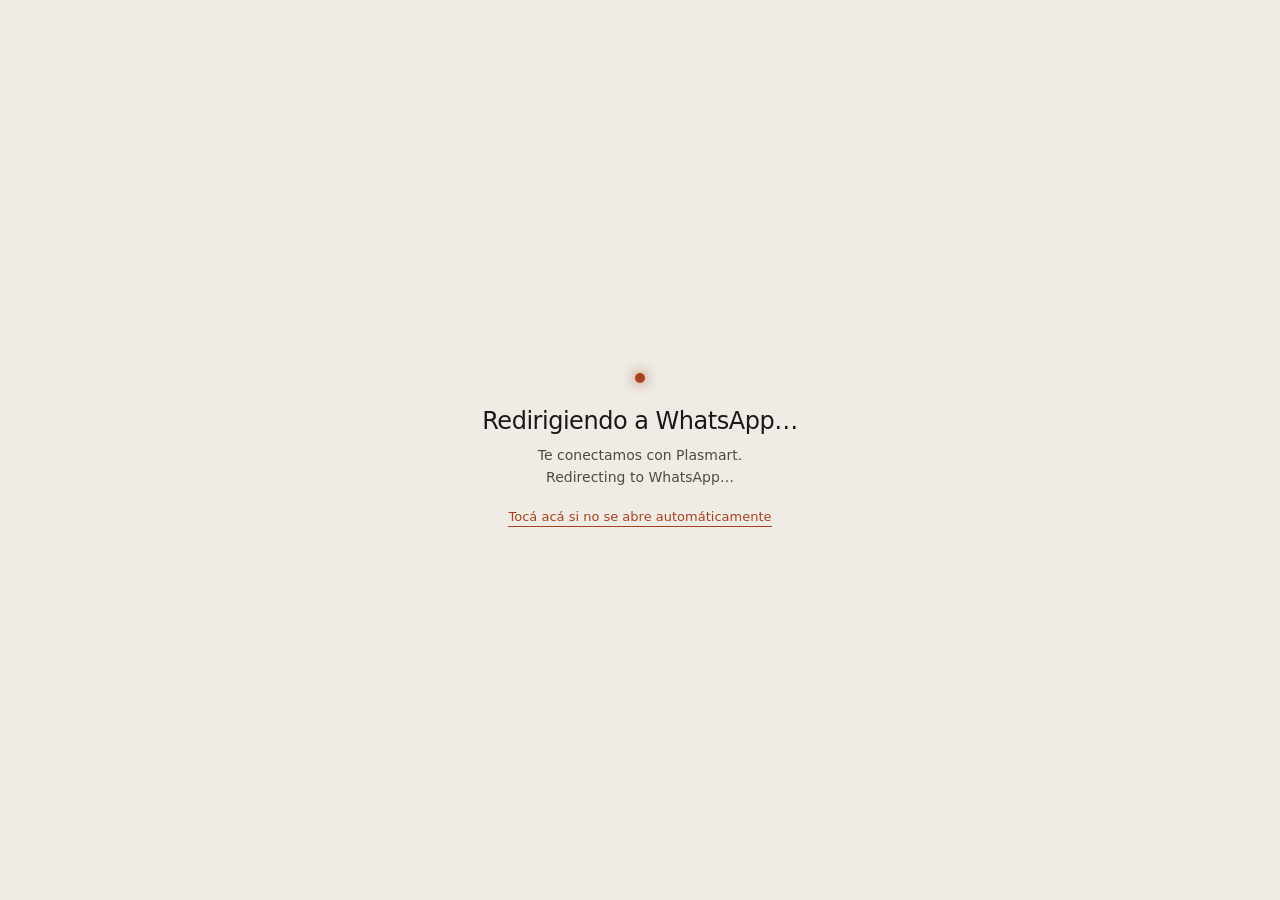
<file: whatsapp/index.html>
<!DOCTYPE html>
<html lang="es">
<head>
<meta charset="UTF-8" />
<meta name="viewport" content="width=device-width, initial-scale=1.0" />
<meta name="robots" content="noindex, nofollow" />
<title>Redirigiendo a WhatsApp… · Plasmart</title>
<!-- Google Tag Manager -->
<script>(function(w,d,s,l,i){w[l]=w[l]||[];w[l].push({'gtm.start':
new Date().getTime(),event:'gtm.js'});var f=d.getElementsByTagName(s)[0],
j=d.createElement(s),dl=l!='dataLayer'?'&l='+l:'';j.async=true;j.src=
'https://www.googletagmanager.com/gtm.js?id='+i+dl;f.parentNode.insertBefore(j,f);
})(window,document,'script','dataLayer','GTM-T6GRB89');</script>
<!-- End Google Tag Manager -->
<!-- Meta Pixel Code -->
<script>
!function(f,b,e,v,n,t,s)
{if(f.fbq)return;n=f.fbq=function(){n.callMethod?
n.callMethod.apply(n,arguments):n.queue.push(arguments)};
if(!f._fbq)f._fbq=n;n.push=n;n.loaded=!0;n.version='2.0';
n.queue=[];t=b.createElement(e);t.async=!0;
t.src=v;s=b.getElementsByTagName(e)[0];
s.parentNode.insertBefore(t,s)}(window, document,'script',
'https://connect.facebook.net/en_US/fbevents.js');
fbq('init', '2982494008617961');
fbq('track', 'PageView');
</script>
<!-- End Meta Pixel Code -->
<style>
  :root { --bg:#EFECE6; --text:#1B1917; --muted:#4E4943; --accent:#A6431F; }
  * { box-sizing:border-box; margin:0; }
  html, body { height:100%; }
  body { background:var(--bg); color:var(--text); font-family:"Hanken Grotesk",system-ui,sans-serif;
    display:grid; place-items:center; text-align:center; padding:24px; }
  .box { max-width:420px; }
  .dot { width:10px; height:10px; border-radius:50%; background:var(--accent);
    box-shadow:0 0 14px var(--accent); display:inline-block; margin-bottom:20px;
    animation:pulse 1s ease-in-out infinite; }
  @keyframes pulse { 0%,100%{opacity:.4;transform:scale(.9)} 50%{opacity:1;transform:scale(1.18)} }
  h1 { font-weight:300; font-size:24px; letter-spacing:-.02em; margin-bottom:10px; }
  p { color:var(--muted); font-size:14px; line-height:1.55; }
  a.manual { display:inline-block; margin-top:20px; color:var(--accent); font-size:13px;
    border-bottom:1px solid var(--accent); padding-bottom:2px; text-decoration:none; }
  @media (prefers-reduced-motion: reduce) { .dot { animation:none; } }
</style>
</head>
<body>
<!-- Google Tag Manager (noscript) -->
<noscript><iframe src="https://www.googletagmanager.com/ns.html?id=GTM-T6GRB89"
height="0" width="0" style="display:none;visibility:hidden"></iframe></noscript>
<!-- End Google Tag Manager (noscript) -->
<!-- Meta Pixel Code (noscript) -->
<noscript><img height="1" width="1" style="display:none"
src="https://www.facebook.com/tr?id=2982494008617961&ev=PageView&noscript=1"
/></noscript>
<!-- End Meta Pixel Code (noscript) -->
<div class="box">
  <span class="dot"></span>
  <h1>Redirigiendo a WhatsApp…</h1>
  <p>Te conectamos con Plasmart.<br />Redirecting to WhatsApp…</p>
  <a class="manual" id="waManual" href="https://wa.me/5493513820321">Tocá acá si no se abre automáticamente</a>
</div>
<script>
  (function () {
    window.dataLayer = window.dataLayer || [];

    // PASO 1: construir la URL de WhatsApp y cablear la UI — SIEMPRE, antes de validar
    var params = new URLSearchParams(window.location.search);
    var waSource = params.get('src') || 'unknown';
    // El texto prellenado cambia segun de donde viene: el que llega desde el
    // estimador pidiendo otro material no tiene que volver a explicarlo.
    var waText = 'Hola Plasmart, vengo desde la web y me interesa pedir un presupuesto.';
    if (waSource === 'cotizador-material') {
      waText = 'Hola Plasmart, vengo del estimador de la web. Necesito cotizar en inoxidable, aluminio u otro material que no sea chapa negra.';
    } else if (waSource.indexOf('cotizador') === 0) {
      waText = 'Hola Plasmart, vengo del estimador de la web y prefiero hablar con un asesor para cotizar.';
    }
    var waUrl = 'https://wa.me/5493513820321?text=' + encodeURIComponent(waText);
    var manual = document.getElementById('waManual');
    if (manual) manual.href = waUrl;

    // PASO 2: redirect garantizado por timer, independiente del evento (la UX nunca depende del tracking)
    var redirected = false;
    function go() { if (redirected) return; redirected = true; window.location.href = waUrl; }
    setTimeout(go, 1200);

    // PASO 3: chequeos de legitimidad — el evento principal sólo se dispara si TODOS pasan
    var reasons = [];

    // a) bots / crawlers / previews por User-Agent
    var ua = navigator.userAgent || '';
    if (/bot|crawler|spider|crawling|preview|facebookexternalhit|whatsapp|telegram|slurp|bingpreview|google-ads|googleads|adsbot|mediapartners|headlesschrome|phantomjs|puppeteer|playwright|selenium/i.test(ua)) {
      reasons.push('bot_ua');
    }

    // b) pestaña no visible (prefetch / background)
    if (document.visibilityState !== 'visible') {
      reasons.push('not_visible');
    }

    // c) sin source legítimo (los CTAs del sitio siempre mandan ?src=...)
    if (waSource === 'unknown') {
      reasons.push('no_source');
    }

    // d) deduplicación: una conversión por persona cada 24 h.
    //    Va en localStorage y no en sessionStorage: todos los CTA abren esta
    //    página en una pestaña nueva (target="_blank" + noopener) y cada
    //    pestaña nueva arranca con el sessionStorage vacío, así que la dedup
    //    por sesión nunca frenaba un segundo click. localStorage se comparte
    //    entre pestañas. El ID del motivo queda igual para no cortar los
    //    reportes de GA4.
    var DEDUP_KEY = 'pm_wa_fired_at';
    var DEDUP_MS = 24 * 60 * 60 * 1000;
    var alreadyFired = false;
    try {
      var lastFired = parseInt(localStorage.getItem(DEDUP_KEY), 10);
      alreadyFired = lastFired > 0 && Date.now() - lastFired < DEDUP_MS;
    } catch (e) {}
    try { if (sessionStorage.getItem('pm_wa_fired') === '1') alreadyFired = true; } catch (e) {}
    if (alreadyFired) {
      reasons.push('already_fired_session');
    }

    // e) navigator.languages vacío (señal típica de headless)
    if (!navigator.languages || navigator.languages.length === 0) {
      reasons.push('no_languages');
    }

    // f) webdriver (Selenium / Puppeteer / Playwright setean esto a true)
    if (navigator.webdriver === true) {
      reasons.push('webdriver');
    }

    // g) permanencia mínima en el sitio (nov 2026). Los 6 chequeos de arriba frenan
    //    bots, no dedos: en PMax mobile (8 s de permanencia promedio) casi todos los
    //    "leads" eran toques al botón flotante a los pocos segundos de entrar. El
    //    click a WhatsApp cuenta como lead sólo si la visita lleva MIN_SEG segundos
    //    (10 s = el umbral de sesión "con interacción" de GA4). Si es más rápido,
    //    la persona igual llega a WhatsApp (paso 2) y se registra como
    //    whatsapp_click_rapid, que no es conversión. El inicio de la visita lo marcan
    //    v3.js y cotizador.js en localStorage (pm_visita_at / pm_visto_at). Sin ese
    //    dato (entró directo a /whatsapp/ o el storage está bloqueado) no se aplica.
    var MIN_SEG = 10;
    var segEnSitio = null;
    try {
      var visitaAt = parseInt(localStorage.getItem('pm_visita_at'), 10);
      var vistoAt = parseInt(localStorage.getItem('pm_visto_at'), 10);
      if (visitaAt > 0 && vistoAt > 0 && Date.now() - vistoAt <= 30 * 60 * 1000) {
        segEnSitio = Math.round((Date.now() - visitaAt) / 1000);
      }
    } catch (e) {}
    var rapido = segEnSitio !== null && segEnSitio < MIN_SEG;

    // PASO 4 / 5: pushear según corresponda
    if (reasons.length === 0 && !rapido) {
      try { localStorage.setItem(DEDUP_KEY, String(Date.now())); } catch (e) {}
      try { sessionStorage.setItem('pm_wa_fired', '1'); } catch (e) {}   // respaldo si localStorage está bloqueado
      window.dataLayer.push({
        event: 'whatsapp_click',
        lead_type: 'whatsapp',
        lead_value: 50000,
        value: 50000,
        currency: 'ARS',
        wa_source: waSource,
        secs_on_site: segEnSitio,
        page_referrer: document.referrer || 'direct'
      });
      // Meta Pixel — Lead SÓLO en click validado (hereda los chequeos anti-inflado)
      if (window.fbq) fbq('track', 'Lead', { value: 50000, currency: 'ARS' });
    } else if (reasons.length === 0) {
      // click legítimo pero demasiado rápido: no es conversión ni consume la dedup
      // de 24 h, así que si vuelve con más tiempo en el sitio, ese click sí cuenta.
      window.dataLayer.push({
        event: 'whatsapp_click_rapid',
        wa_source: waSource,
        secs_on_site: segEnSitio,
        page_referrer: document.referrer || 'direct'
      });
    } else {
      window.dataLayer.push({
        event: 'whatsapp_click_blocked',
        block_reasons: reasons.join(','),
        wa_source: waSource,
        secs_on_site: segEnSitio,
        page_referrer: document.referrer || 'direct'
      });
    }
  })();
</script>
</body>
</html>
</file>
